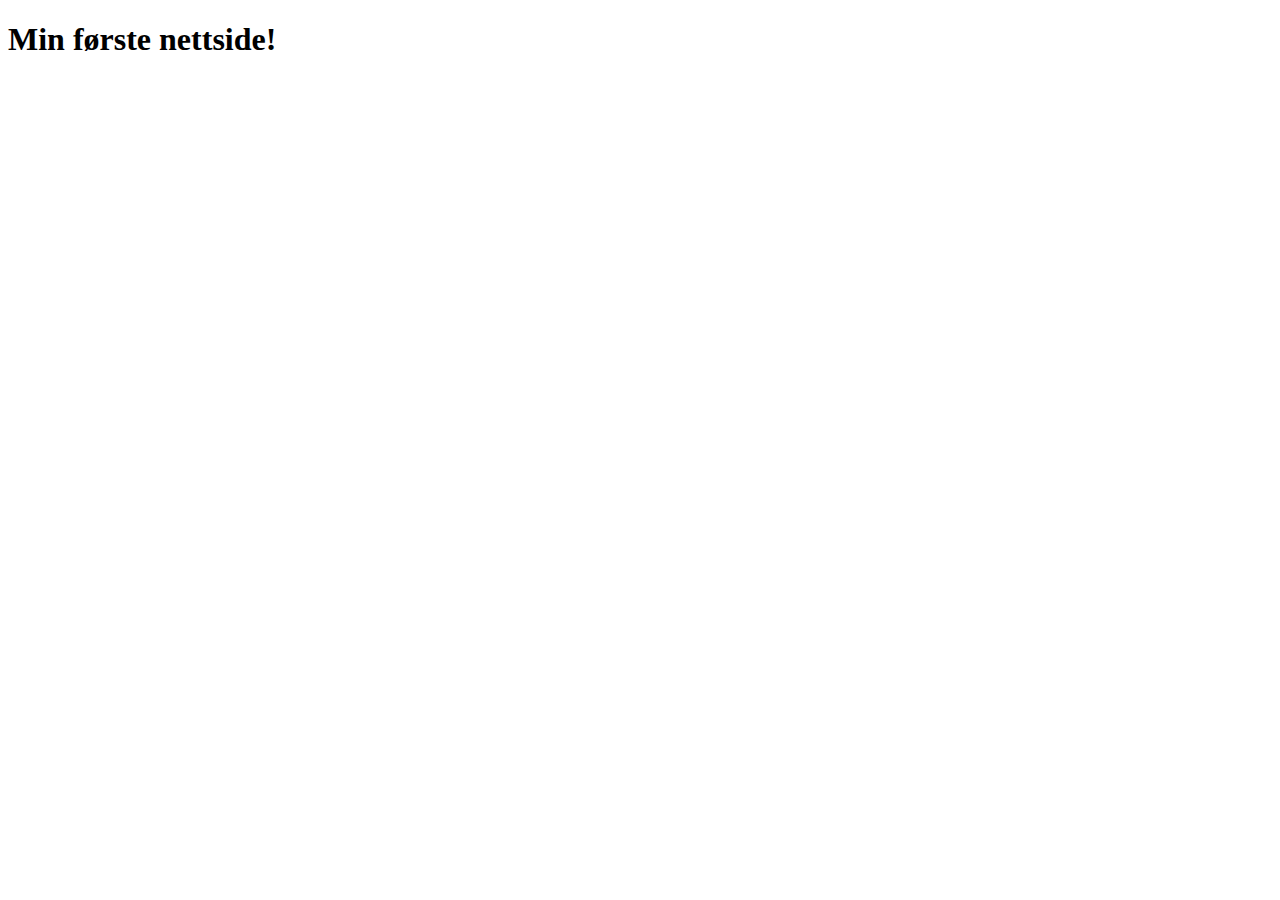
<file: oppgaver/index.html>
<!--Legg til all nødvendig kode i head-->
<!DOCTYPE html>
<html lang="en">
    <head>
       <!--Her skal det kode-->
    </head>
    <body>
        <h1>Min første nettside!</h1>
    </body>
    </html>
</file>
